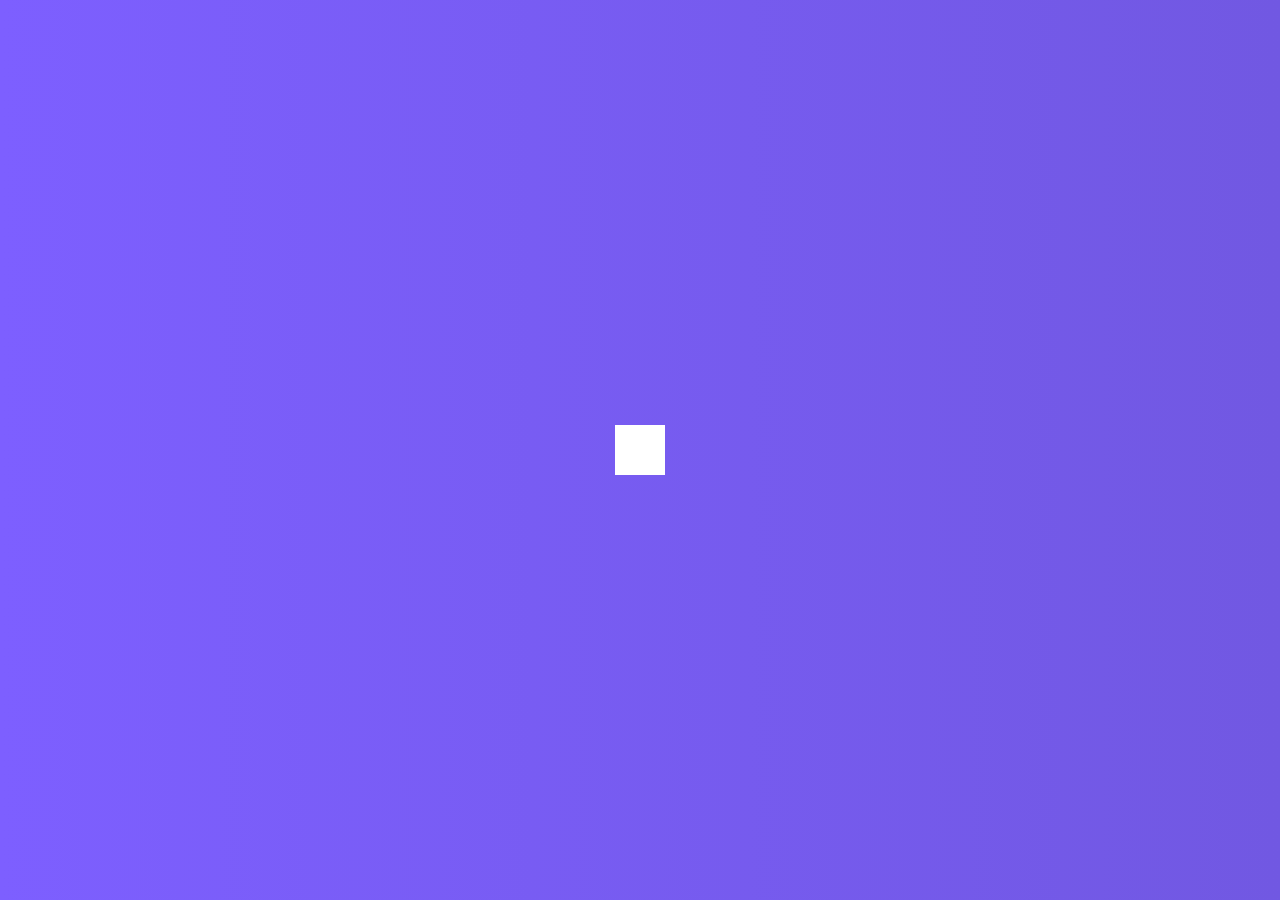
<file: Hidden Search Bar/index.html>
<!DOCTYPE html>
<html lang="en">
  <head>
    <meta charset="UTF-8" />
    <meta http-equiv="X-UA-Compatible" content="IE=edge" />
    <meta name="viewport" content="width=device-width, initial-scale=1.0" />
    <title>Hidden Search bar</title>
    <link rel="stylesheet" href="Styles.css" />
    <link
      rel="stylesheet"
      href="https://cdnjs.cloudflare.com/ajax/libs/font-awesome/6.2.1/css/all.min.css"
      integrity="sha512-MV7K8+y+gLIBoVD59lQIYicR65iaqukzvf/nwasF0nqhPay5w/9lJmVM2hMDcnK1OnMGCdVK+iQrJ7lzPJQd1w=="
      crossorigin="anonymous"
      referrerpolicy="no-referrer"
    />
  </head>

  <body>
    <div class="search">
      <input
        class="input"
        type="search"
        name="search"
        placeholder="search..."
      />

      <button class="btn">
        <i class="fas fa-search"></i>
      </button>
    </div>

    <script src="Script.js"></script>
  </body>
</html>
</file>
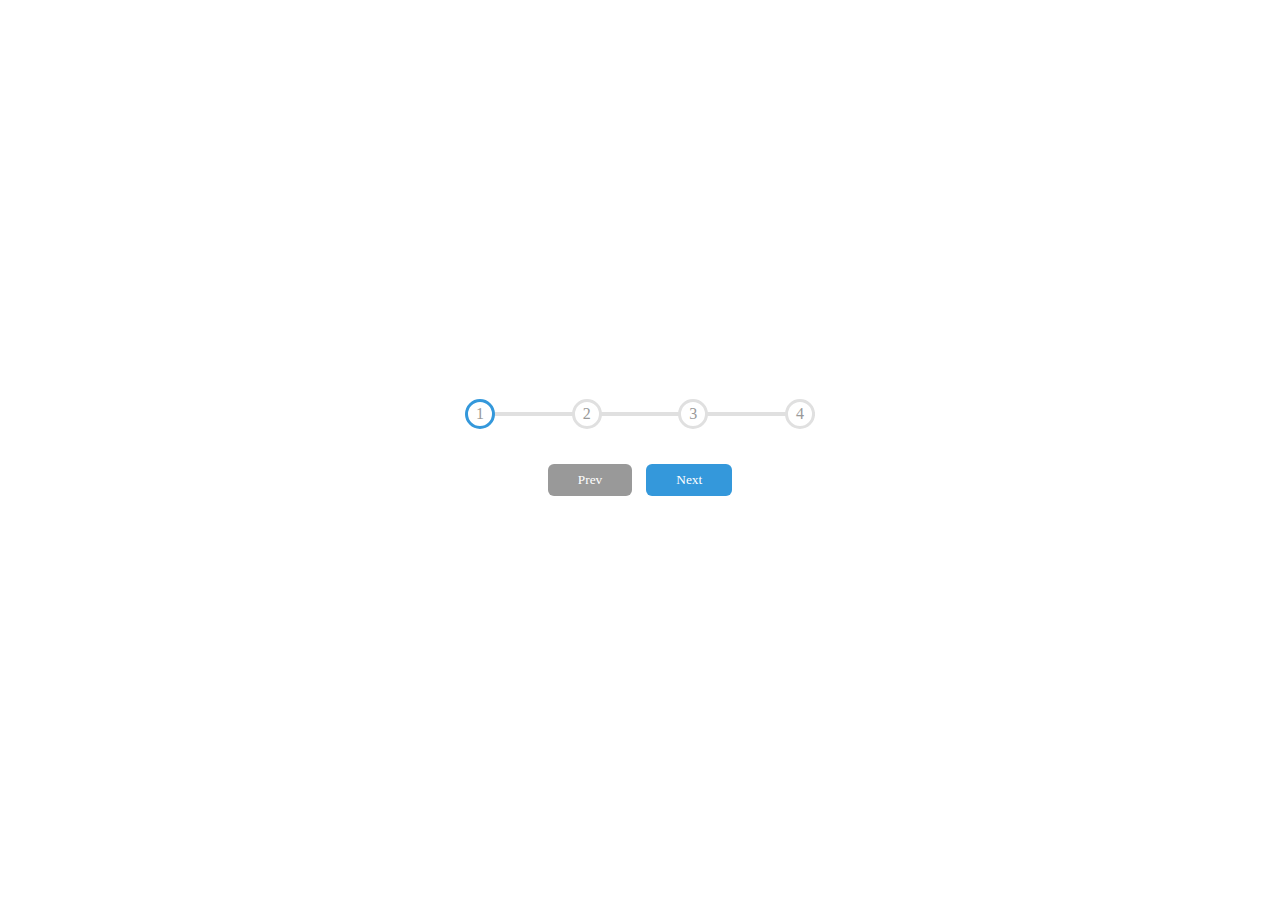
<file: Progress Bar/index.html>
<!DOCTYPE html>
<html>
  <head>
    <title>Progress Bar</title>
    <link rel="stylesheet" type="text/css" href="style.css"/>
  </head>

  <body>
    <div class="container">
      <div class="progress-container">
        <div class="progress" id="Progress"></div>
          <div class="circles active">1</div>
          <div class="circles">2</div>
          <div class="circles">3</div>
          <div class="circles">4</div>
        </div>
        <button class="btn" id="prev" disabled>Prev</button>
        <button class="btn" id="next" >Next</button>
      </div>
    </div>
    <script src="Script.js"></script>
  </body>
</html>
</file>
<file: Hidden Search Bar/Styles.css>
@import url("https://fonts.googleapis.com/css2?family=Roboto&display=swap");

* {
  box-sizing: border-box;
}

body {
  background-image: linear-gradient(90deg, #7d5fff, #7158e2);
  font-family: "Roboto", sans-serif;
  display: flex;
  /* flex-direction: column; */
  align-items: center;
  justify-content: center;
  height: 100vh; /* 100% of the view height-- div will flex to fill the screen */
  margin: 0; /* sets the margin to zero on all sides */
  overflow: hidden;
}

.search {
  position: relative;
  height: 50px;
}

.search .input {
  background-color: #fff;
  border: 0;
  font-size: 18px;
  padding: 15px;
  height: 50px;
  width: 50px;
  transition: width 0.3s ease;
}

.btn {
  background-color: #fff;
  border: 0;
  cursor: pointer;
  font-size: 24px;
  position: absolute;
  top: 0;
  left: 0;
  height: 50px;
  width: 50px;
  transition: transform 0.3s ease;
}

.btn:focus,
.input:focus {
  outline: none;
}

.search.active .input {
  width: 200px;
}

.search.active .btn {
  transform: translateX(198px);
}
</file>
<file: Progress Bar/style.css>
* {
  box-sizing: border-box;
}

body {
  display: flex;
  flex-direction: column;
  align-items: center;
  justify-content: center;
  height: 100vh;
  overflow: hidden;
  margin: 0;
}

.container {
  text-align: center;
}

.progress-container {
  display: flex;
  position: relative;
  justify-content: space-between;
  width: 350px;
  margin-bottom: 30px;
  max-width: 100%;
}

.progress {
  background-color: #3498db;
  position: absolute;
  top: 50%;
  left: 0;
  transform: translateY(-50%);
  height: 4px;
  width: 0%;
  z-index: -1;
  transition: 0.4s ease;
}

.progress-container::before {
  content: "";
  background-color: #e0e0e0;
  position: absolute;
  top: 50%;
  left: 0;
  transform: translateY(-50%);
  height: 4px;
  width: 100%;
  z-index: -1;
  transition: 0.4s ease;
}
.circles {
  background-color: #fff;
  color: #999;
  border-radius: 50%;
  height: 30px;
  width: 30px;
  display: flex;
  justify-content: center;
  align-items: center;
  border: 3px solid #e0e0e0;
  transition: 0.4sec ease;
}

.circles.active {
  border-color: #3498db;
}

.btn {
  background-color: #3498db;
  color: white;
  border: 0;
  border-radius: 6px;
  cursor: pointer;
  font-family: inherit;
  padding: 8px 30px;
  margin: 5px;
}

.btn:active {
  transform: scale(0.98);
}

.btn:focus {
  outline: 0;
}

.btn:disabled {
  background-color: #999;
  cursor: not-allowed;
}
</file>
